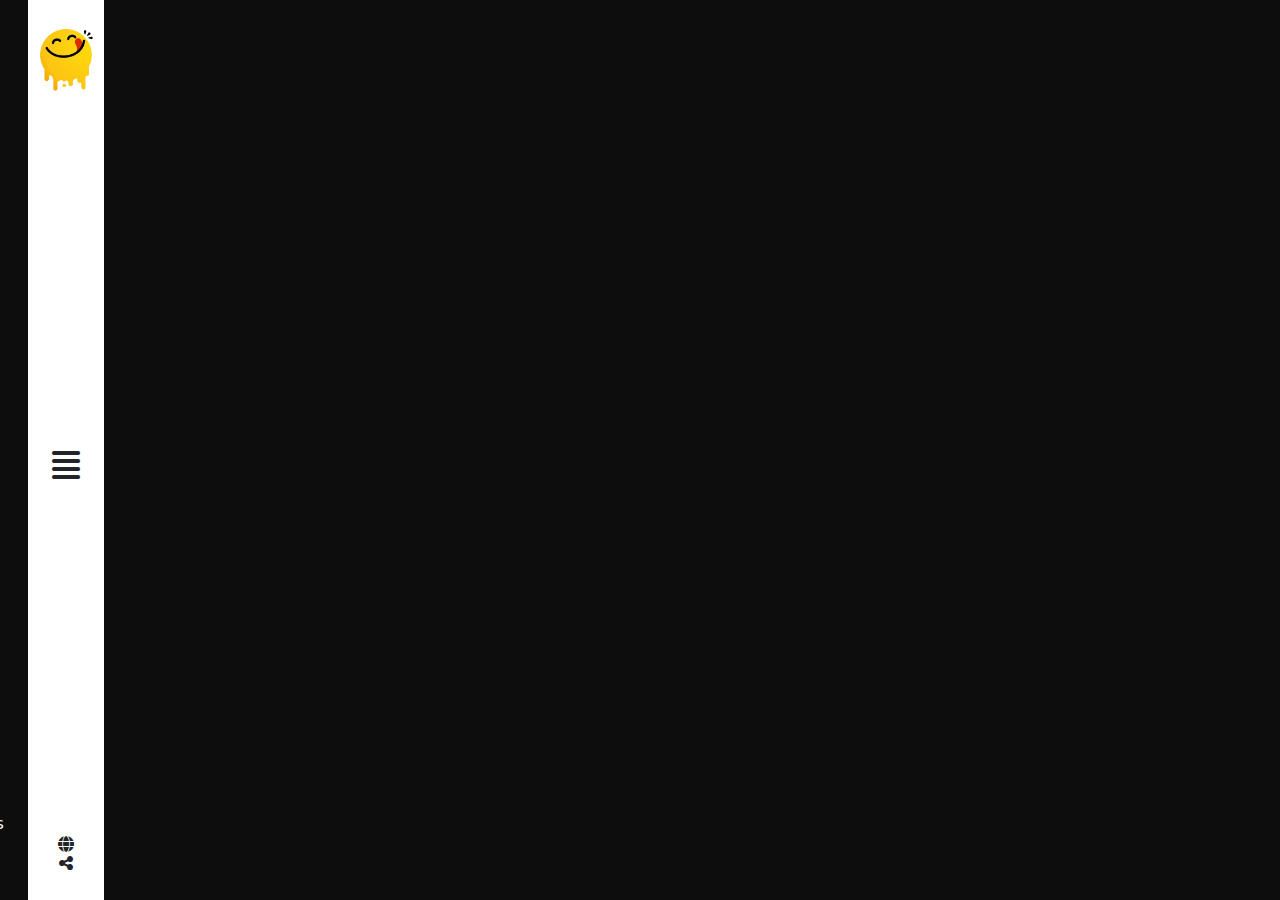
<file: index.html>
<!DOCTYPE html>
<html lang="en">

<head>
    <meta charset="UTF-8" />
    <meta name="viewport" content="width=device-width, initial-scale=1.0" />
    <link rel="preconnect" href="https://fonts.googleapis.com" />
    <link rel="preconnect" href="https://fonts.gstatic.com" crossorigin />
    <link
        href="https://fonts.googleapis.com/css2?family=Poppins:ital,wght@0,100;0,200;0,300;0,400;0,500;0,600;0,700;0,800;0,900;1,100;1,200;1,300;1,400;1,500;1,600;1,700;1,800;1,900&display=swap"
        rel="stylesheet" />
    <link rel="shortcut icon" href="./imags/logo.png" type="image/x-icon" />
    <link rel="stylesheet" href="css/all.min.css" />
    <link rel="stylesheet" href="css/bootstrap.min.css" />
    <link rel="stylesheet" href="css/main.css" />
    <title>Yummy</title>
</head>

<body>
    <div class="loading">
        <span class="loader"></span>
    </div>

    <nav>
        <div class="side-nav-menu min-vh-100 position-fixed d-flex top-0">
            <div class="nav-tab  d-flex flex-column justify-content-between min-vh-100 p-4">
                <div class="links">
                    <ul class="list-unstyled overflow-hidden">
                        <li class="py-2 position-relative cursor-pointer text-white">Search</li>
                        <li class="py-2 position-relative cursor-pointer text-white">Categories</li>
                        <li class="py-2 position-relative cursor-pointer text-white">Area</li>
                        <li class="py-2 position-relative cursor-pointer text-white">Ingredients</li>
                        <li class="py-2 position-relative cursor-pointer text-white">Contact Us</li>
                    </ul>
                </div>
                <div class="nav-footer">
                    <div class="icons text-white">
                        <i class="fa-brands fa-facebook"></i>
                        <i class="fa-brands fa-twitter"></i>
                        <i class="fa-solid fa-globe"></i>
                    </div>
                    <div class="footer text-white">
                        <p>Copyright Â© 2019 All Rights <br>Reserved.</p>
                    </div>
                </div>
            </div>
            <div class="nav-header d-flex flex-column justify-content-between py-4 text-center px-2 bg-white text-black">
                <img class="logo" src="./imags/logo.png" alt="" srcset="">
                <i class="fa-solid open-close-icon fa-2x fa-align-justify"></i>
                <div>
                    <i class="fa-solid fa-globe d-block"></i>
                    <i class="fa-solid fa-share-nodes"></i>
                </div>
            </div>
        </div>
    </nav>
    <div class="container mt-5">
        <div class="row g-3" id="rowCateg">
        </div>
    </div>
    <script src="./js/jquery-3.7.1.min.js"></script>
    <script src="./js/bootstrap.bundle.min.js"></script>
    <script src="./js/index.js"></script>
</body>

</html>
</file>
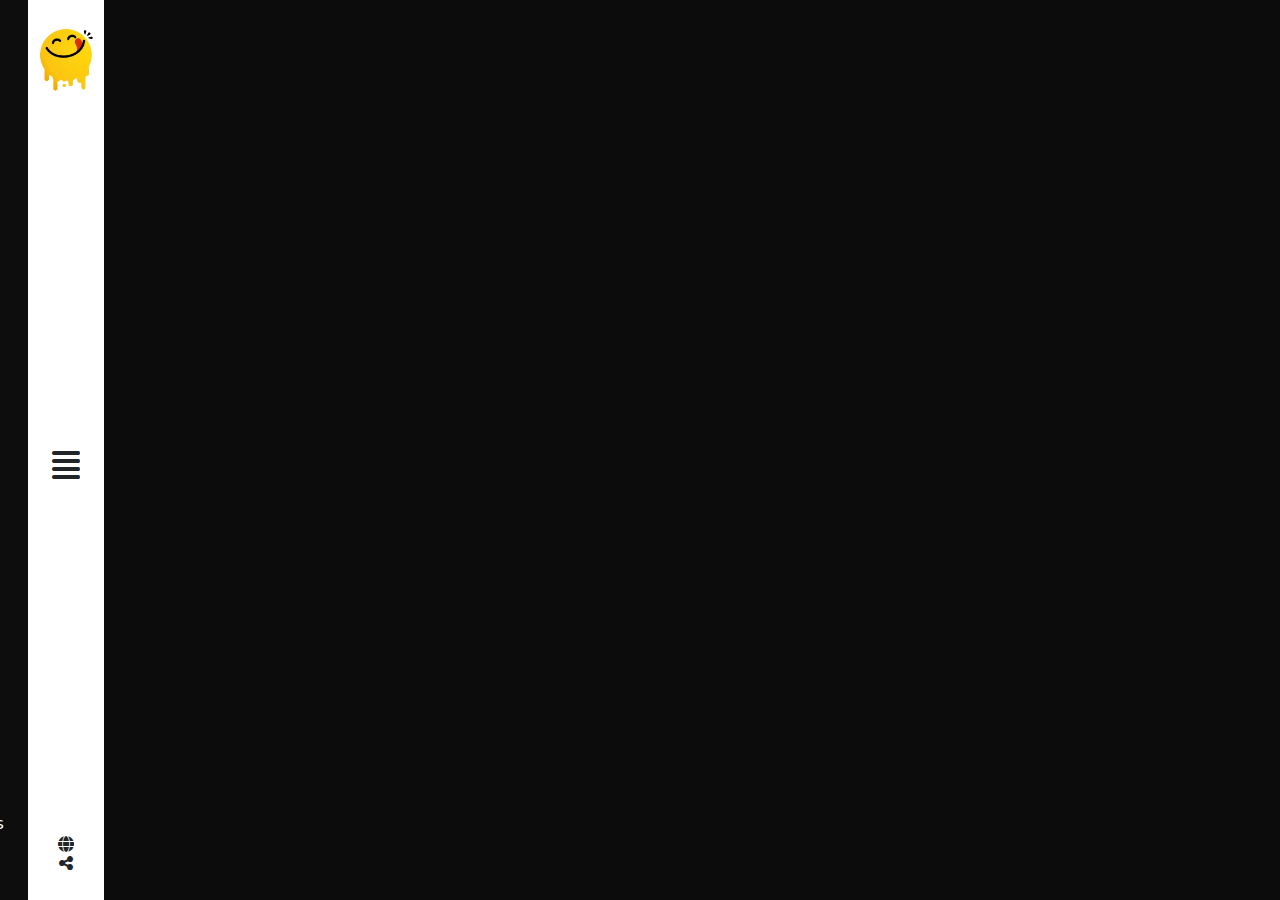
<file: Area.html>
<!DOCTYPE html>
<html lang="en">

<head>
    <meta charset="UTF-8" />
    <meta name="viewport" content="width=device-width, initial-scale=1.0" />
    <link rel="preconnect" href="https://fonts.googleapis.com" />
    <link rel="preconnect" href="https://fonts.gstatic.com" crossorigin />
    <link
        href="https://fonts.googleapis.com/css2?family=Poppins:ital,wght@0,100;0,200;0,300;0,400;0,500;0,600;0,700;0,800;0,900;1,100;1,200;1,300;1,400;1,500;1,600;1,700;1,800;1,900&display=swap"
        rel="stylesheet" />
    <link rel="shortcut icon" href="./imags/logo.png" type="image/x-icon" />
    <link rel="stylesheet" href="css/all.min.css" />
    <link rel="stylesheet" href="css/bootstrap.min.css" />
    <link rel="stylesheet" href="css/main.css" />
    <title>Yummy</title>
</head>

<body>
    <div class="loading">
        <span class="loader"></span>
    </div>

    <nav>
        <div class="side-nav-menu min-vh-100 position-fixed d-flex top-0">
            <div class="nav-tab  d-flex flex-column justify-content-between min-vh-100 p-4">
                <div class="links">
                    <ul class="list-unstyled overflow-hidden">
                        <li class="py-2 position-relative cursor-pointer text-white">Search</li>
                        <li class="py-2 position-relative cursor-pointer text-white">Categories</li>
                        <li class="py-2 position-relative cursor-pointer text-white">Area</li>
                        <li class="py-2 position-relative cursor-pointer text-white">Ingredients</li>
                        <li class="py-2 position-relative cursor-pointer text-white">Contact Us</li>
                    </ul>
                </div>
                <div class="nav-footer">
                    <div class="icons text-white">
                        <i class="fa-brands fa-facebook"></i>
                        <i class="fa-brands fa-twitter"></i>
                        <i class="fa-solid fa-globe"></i>
                    </div>
                    <div class="footer text-white">
                        <p>Copyright Â© 2019 All Rights <br>Reserved.</p>
                    </div>
                </div>
            </div>
            <div class="nav-header d-flex flex-column justify-content-between py-4 text-center px-2 bg-white text-black">
                <img class="logo" src="./imags/logo.png" alt="" srcset="">
                <i class="fa-solid open-close-icon fa-2x fa-align-justify"></i>
                <div>
                    <i class="fa-solid fa-globe d-block"></i>
                    <i class="fa-solid fa-share-nodes"></i>
                </div>
            </div>
        </div>
    </nav>

    <div class="container my-5">
        <div class="row g-4" id="rowArea">
        </div>
    </div>

    <script src="./js/jquery-3.7.1.min.js"></script>
    <script src="./js/bootstrap.bundle.min.js"></script>
    <script src="./js/index.js"></script>
</body>

</html>
</file>
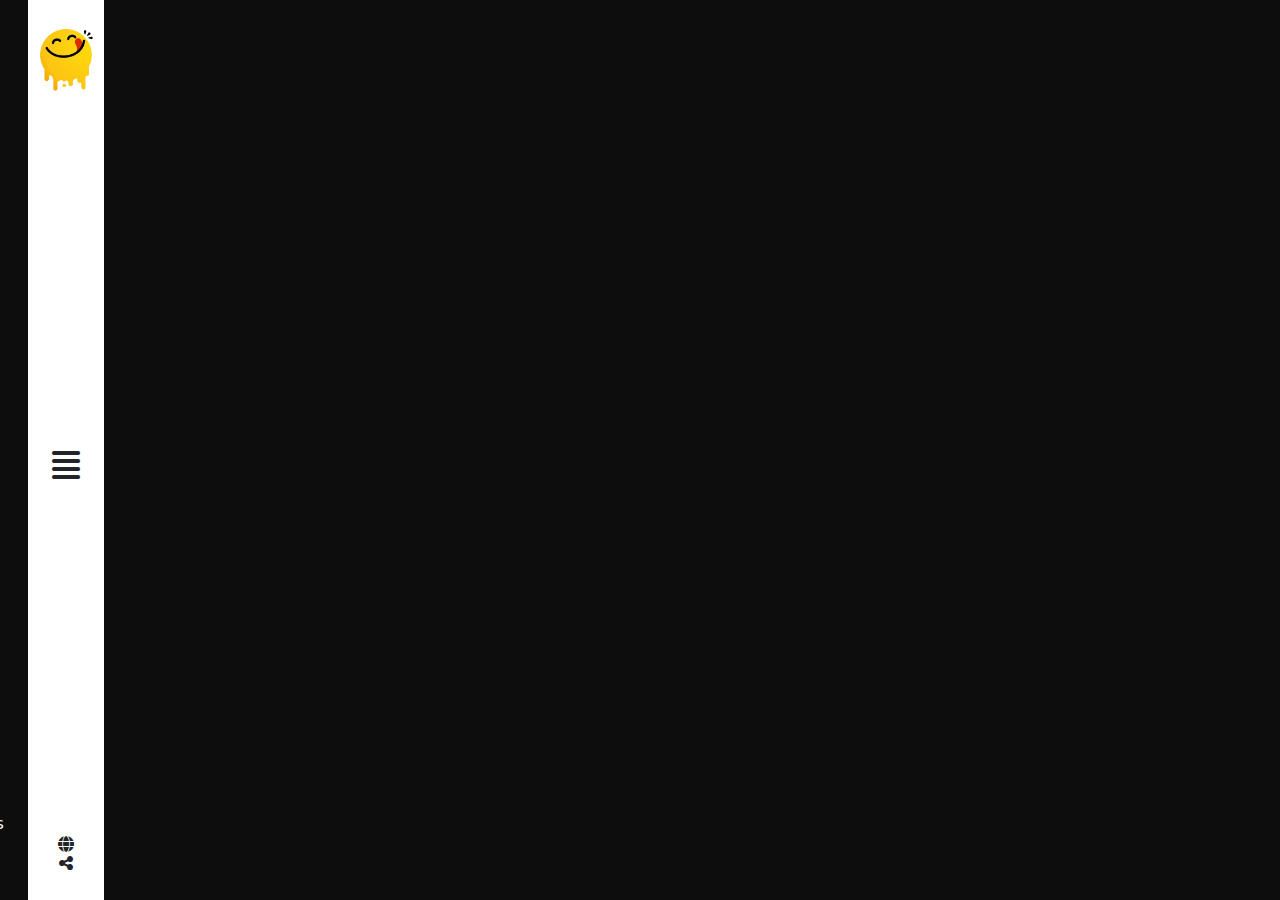
<file: Categories.html>
<!DOCTYPE html>
<html lang="en">

<head>
    <meta charset="UTF-8" />
    <meta name="viewport" content="width=device-width, initial-scale=1.0" />
    <link rel="preconnect" href="https://fonts.googleapis.com" />
    <link rel="preconnect" href="https://fonts.gstatic.com" crossorigin />
    <link
        href="https://fonts.googleapis.com/css2?family=Poppins:ital,wght@0,100;0,200;0,300;0,400;0,500;0,600;0,700;0,800;0,900;1,100;1,200;1,300;1,400;1,500;1,600;1,700;1,800;1,900&display=swap"
        rel="stylesheet" />
    <link rel="shortcut icon" href="./imags/logo.png" type="image/x-icon" />
    <link rel="stylesheet" href="css/all.min.css" />
    <link rel="stylesheet" href="css/bootstrap.min.css" />
    <link rel="stylesheet" href="css/main.css" />
    <title>Yummy</title>
</head>

<body>
    <div class="loading">
        <span class="loader"></span>
    </div>

    <nav>
        <div class="side-nav-menu min-vh-100 position-fixed d-flex top-0">
            <div class="nav-tab  d-flex flex-column justify-content-between min-vh-100 p-4">
                <div class="links">
                    <ul class="list-unstyled overflow-hidden">
                        <li class="py-2 position-relative cursor-pointer text-white">Search</li>
                        <li class="py-2 position-relative cursor-pointer text-white">Categories</li>
                        <li class="py-2 position-relative cursor-pointer text-white">Area</li>
                        <li class="py-2 position-relative cursor-pointer text-white">Ingredients</li>
                        <li class="py-2 position-relative cursor-pointer text-white">Contact Us</li>
                    </ul>
                </div>
                <div class="nav-footer">
                    <div class="icons text-white">
                        <i class="fa-brands fa-facebook"></i>
                        <i class="fa-brands fa-twitter"></i>
                        <i class="fa-solid fa-globe"></i>
                    </div>
                    <div class="footer text-white">
                        <p>Copyright Â© 2019 All Rights <br>Reserved.</p>
                    </div>
                </div>
            </div>
            <div class="nav-header d-flex flex-column justify-content-between py-4 text-center px-2 bg-white text-black">
                <img class="logo" src="./imags/logo.png" alt="" srcset="">
                <i class="fa-solid open-close-icon fa-2x fa-align-justify"></i>
                <div>
                    <i class="fa-solid fa-globe d-block"></i>
                    <i class="fa-solid fa-share-nodes"></i>
                </div>
            </div>
        </div>
    </nav>

    <div class="container my-5">
        <div class="row g-3" id="rowCategory">
        </div>
    </div>

    <script src="./js/jquery-3.7.1.min.js"></script>
    <script src="./js/bootstrap.bundle.min.js"></script>
    <script src="./js/index.js"></script>
</body>

</html>
</file>
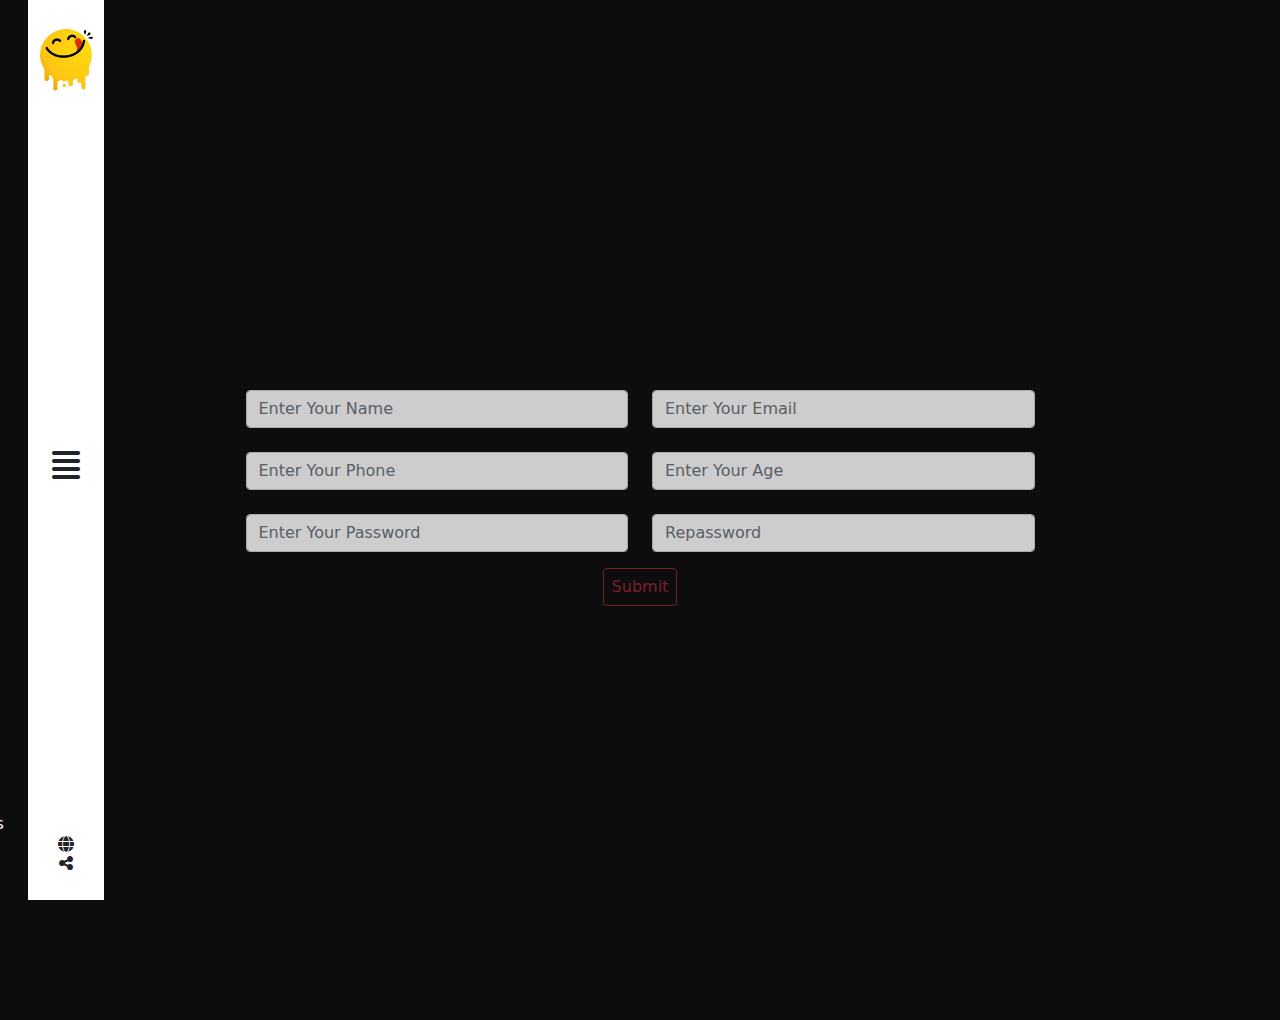
<file: Contact Us.html>
<!DOCTYPE html>
<html lang="en">

<head>
    <meta charset="UTF-8" />
    <meta name="viewport" content="width=device-width, initial-scale=1.0" />
    <link rel="preconnect" href="https://fonts.googleapis.com" />
    <link rel="preconnect" href="https://fonts.gstatic.com" crossorigin />
    <link
        href="https://fonts.googleapis.com/css2?family=Poppins:ital,wght@0,100;0,200;0,300;0,400;0,500;0,600;0,700;0,800;0,900;1,100;1,200;1,300;1,400;1,500;1,600;1,700;1,800;1,900&display=swap"
        rel="stylesheet" />
    <link rel="shortcut icon" href="./imags/logo.png" type="image/x-icon" />
    <link rel="stylesheet" href="css/all.min.css" />
    <link rel="stylesheet" href="css/bootstrap.min.css" />
    <link rel="stylesheet" href="css/main.css" />
    <title>Yummy</title>
</head>

<body>
    <div class="loading">
        <span class="loader"></span>
    </div>

    <nav>
        <div class="side-nav-menu min-vh-100 position-fixed d-flex top-0">
            <div class="nav-tab  d-flex flex-column justify-content-between min-vh-100 p-4">
                <div class="links">
                    <ul class="list-unstyled overflow-hidden">
                        <li class="py-2 position-relative cursor-pointer text-white">Search</li>
                        <li class="py-2 position-relative cursor-pointer text-white">Categories</li>
                        <li class="py-2 position-relative cursor-pointer text-white">Area</li>
                        <li class="py-2 position-relative cursor-pointer text-white">Ingredients</li>
                        <li class="py-2 position-relative cursor-pointer text-white">Contact Us</li>
                    </ul>
                </div>
                <div class="nav-footer">
                    <div class="icons text-white">
                        <i class="fa-brands fa-facebook"></i>
                        <i class="fa-brands fa-twitter"></i>
                        <i class="fa-solid fa-globe"></i>
                    </div>
                    <div class="footer text-white">
                        <p>Copyright Â© 2019 All Rights <br>Reserved.</p>
                    </div>
                </div>
            </div>
            <div class="nav-header d-flex flex-column justify-content-between py-4 text-center px-2 bg-white text-black">
                <img class="logo" src="./imags/logo.png" alt="" srcset="">
                <i class="fa-solid open-close-icon fa-2x fa-align-justify"></i>
                <div>
                    <i class="fa-solid fa-globe d-block"></i>
                    <i class="fa-solid fa-share-nodes"></i>
                </div>
            </div>
        </div>
    </nav>

    <div class="container">
        <div class="row py-5 g-4 " id="rowData"><div class="contact min-vh-100 d-flex justify-content-center align-items-center">
<div class="container w-75 text-center">
    <div class="row g-4">
        <div class="col-md-6">
            <input id="nameInput" type="text" class="form-control" placeholder="Enter Your Name">
            <div id="nameAlert" class="alert alert-danger w-100 mt-2 d-none">
                Special characters and numbers not allowed
            </div>
        </div>
        <div class="col-md-6">
            <input id="emailInput" type="email" class="form-control " placeholder="Enter Your Email">
            <div id="emailAlert" class="alert alert-danger w-100 mt-2 d-none">
                Email not valid *exemple@yyy.zzz
            </div>
        </div>
        <div class="col-md-6">
            <input id="phoneInput" type="text" class="form-control " placeholder="Enter Your Phone">
            <div id="phoneAlert" class="alert alert-danger w-100 mt-2 d-none">
                Enter valid Phone Number
            </div>
        </div>
        <div class="col-md-6">
            <input id="ageInput" type="number" class="form-control " placeholder="Enter Your Age">
            <div id="ageAlert" class="alert alert-danger w-100 mt-2 d-none">
                Enter valid age
            </div>
        </div>
        <div class="col-md-6">
            <input id="passwordInput" type="password" class="form-control " placeholder="Enter Your Password">
            <div id="passwordAlert" class="alert alert-danger w-100 mt-2 d-none">
                Enter valid password *Minimum eight characters, at least one letter and one number:*
            </div>
        </div>
        <div class="col-md-6">
            <input id="repasswordInput" type="password" class="form-control " placeholder="Repassword">
            <div id="repasswordAlert" class="alert alert-danger w-100 mt-2 d-none">
                Enter valid repassword 
            </div>
        </div>
    </div>
    <button id="submitBtn" disabled class="btn btn-outline-danger px-2 mt-3">Submit</button>
</div>
</div> </div>
    </div>

    <script src="./js/jquery-3.7.1.min.js"></script>
    <script src="./js/bootstrap.bundle.min.js"></script>
    <script src="./js/index.js"></script>
</body>

</html>
</file>
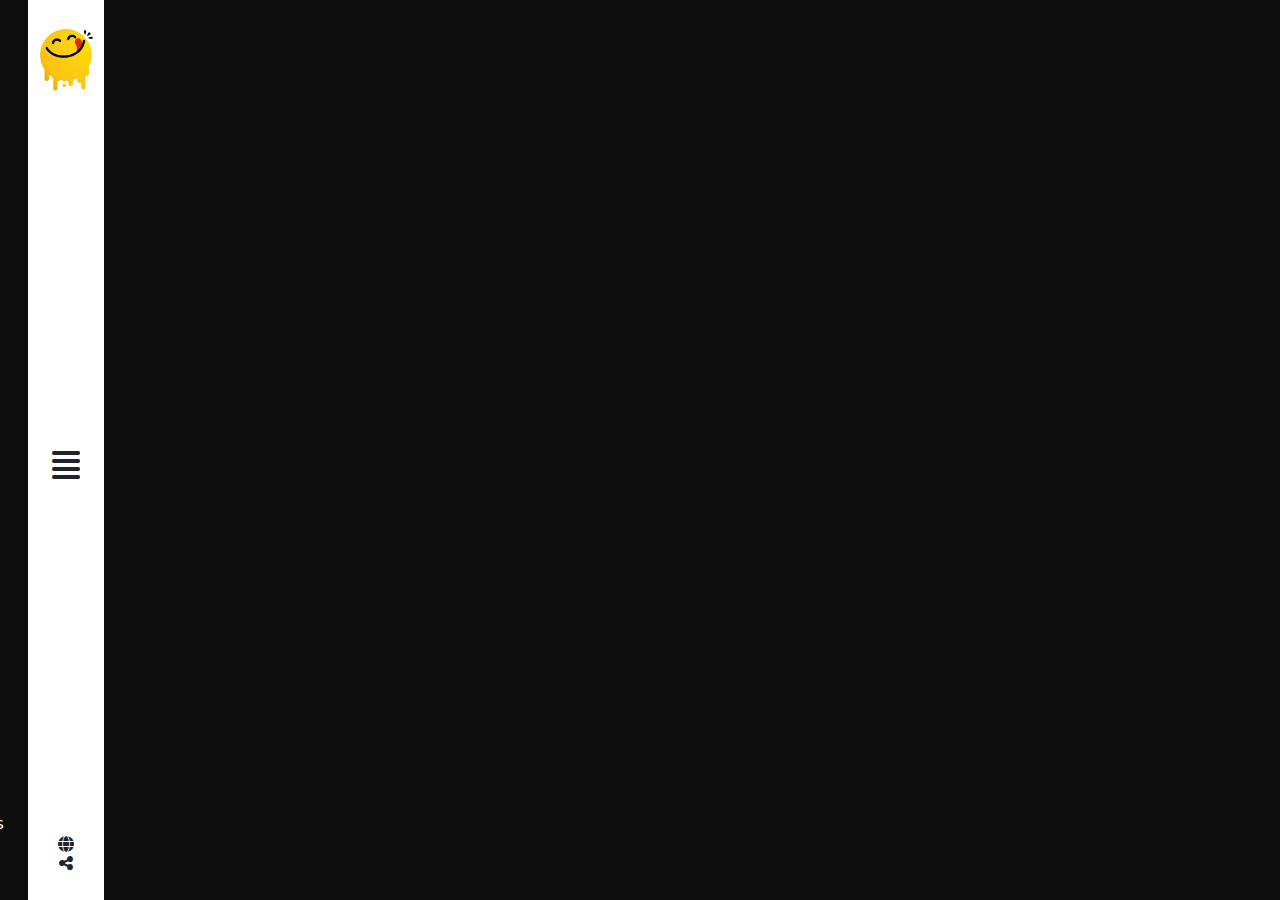
<file: Ingredients.html>
<!DOCTYPE html>
<html lang="en">

<head>
    <meta charset="UTF-8" />
    <meta name="viewport" content="width=device-width, initial-scale=1.0" />
    <link rel="preconnect" href="https://fonts.googleapis.com" />
    <link rel="preconnect" href="https://fonts.gstatic.com" crossorigin />
    <link
        href="https://fonts.googleapis.com/css2?family=Poppins:ital,wght@0,100;0,200;0,300;0,400;0,500;0,600;0,700;0,800;0,900;1,100;1,200;1,300;1,400;1,500;1,600;1,700;1,800;1,900&display=swap"
        rel="stylesheet" />
    <link rel="shortcut icon" href="./imags/logo.png" type="image/x-icon" />
    <link rel="stylesheet" href="css/all.min.css" />
    <link rel="stylesheet" href="css/bootstrap.min.css" />
    <link rel="stylesheet" href="css/main.css" />
    <title>Yummy</title>
</head>

<body>
    <div class="loading">
        <span class="loader"></span>
    </div>

    <nav>
        <div class="side-nav-menu min-vh-100 position-fixed d-flex top-0">
            <div class="nav-tab  d-flex flex-column justify-content-between min-vh-100 p-4">
                <div class="links">
                    <ul class="list-unstyled overflow-hidden">
                        <li class="py-2 position-relative cursor-pointer text-white">Search</li>
                        <li class="py-2 position-relative cursor-pointer text-white">Categories</li>
                        <li class="py-2 position-relative cursor-pointer text-white">Area</li>
                        <li class="py-2 position-relative cursor-pointer text-white">Ingredients</li>
                        <li class="py-2 position-relative cursor-pointer text-white">Contact Us</li>
                    </ul>
                </div>
                <div class="nav-footer">
                    <div class="icons text-white">
                        <i class="fa-brands fa-facebook"></i>
                        <i class="fa-brands fa-twitter"></i>
                        <i class="fa-solid fa-globe"></i>
                    </div>
                    <div class="footer text-white">
                        <p>Copyright Â© 2019 All Rights <br>Reserved.</p>
                    </div>
                </div>
            </div>
            <div class="nav-header d-flex flex-column justify-content-between py-4 text-center px-2 bg-white text-black">
                <img class="logo" src="./imags/logo.png" alt="" srcset="">
                <i class="fa-solid open-close-icon fa-2x fa-align-justify"></i>
                <div>
                    <i class="fa-solid fa-globe d-block"></i>
                    <i class="fa-solid fa-share-nodes"></i>
                </div>
            </div>
        </div>
    </nav>

    <div class="container my-5">
        <div class="row g-4" id="rowIngredients">
        </div>
    </div>

    <script src="./js/jquery-3.7.1.min.js"></script>
    <script src="./js/bootstrap.bundle.min.js"></script>
    <script src="./js/index.js"></script>
</body>

</html>
</file>
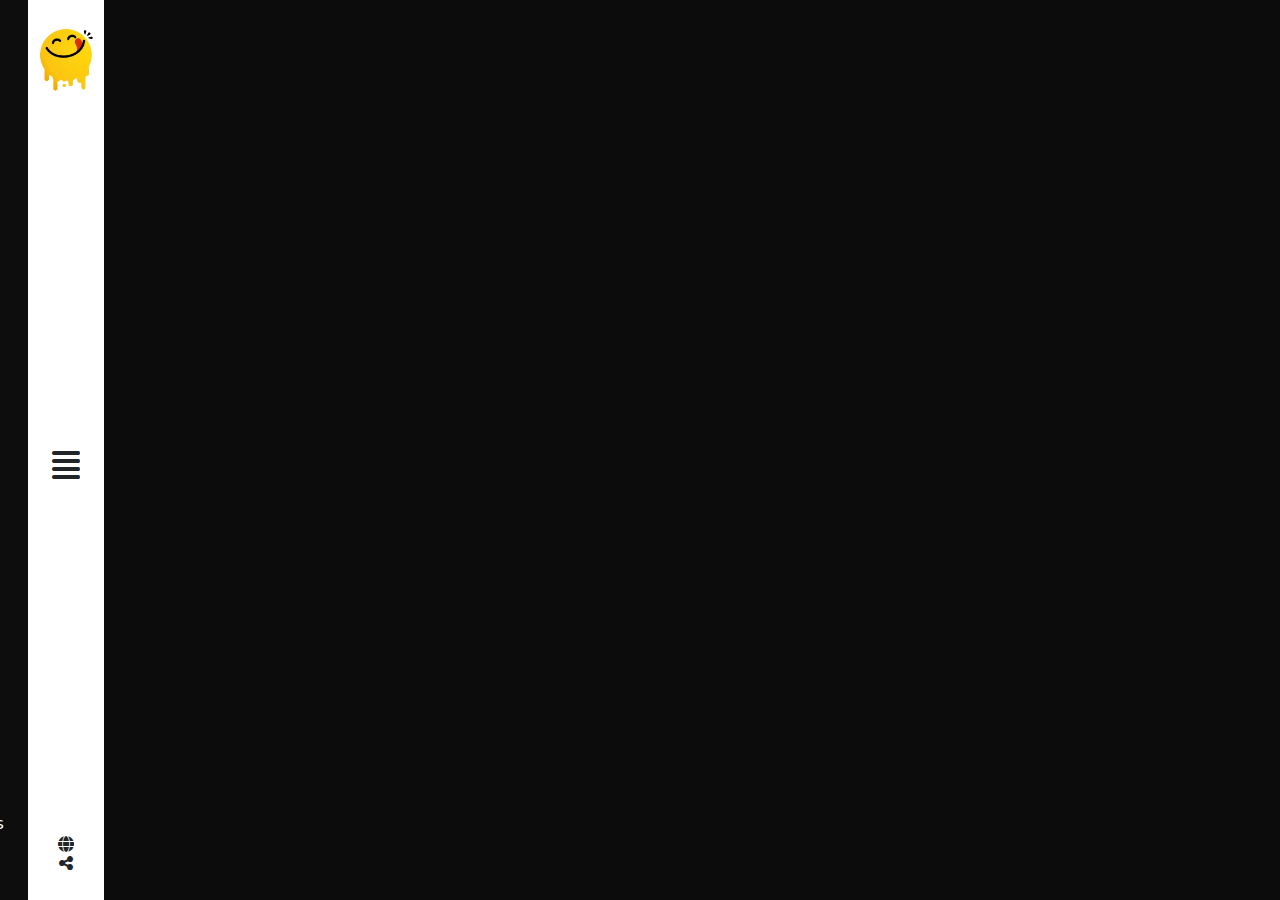
<file: listOfArea.html>
<!DOCTYPE html>
<html lang="en">

<head>
    <meta charset="UTF-8" />
    <meta name="viewport" content="width=device-width, initial-scale=1.0" />
    <link rel="preconnect" href="https://fonts.googleapis.com" />
    <link rel="preconnect" href="https://fonts.gstatic.com" crossorigin />
    <link
        href="https://fonts.googleapis.com/css2?family=Poppins:ital,wght@0,100;0,200;0,300;0,400;0,500;0,600;0,700;0,800;0,900;1,100;1,200;1,300;1,400;1,500;1,600;1,700;1,800;1,900&display=swap"
        rel="stylesheet" />
    <link rel="shortcut icon" href="./imags/logo.png" type="image/x-icon" />
    <link rel="stylesheet" href="css/all.min.css" />
    <link rel="stylesheet" href="css/bootstrap.min.css" />
    <link rel="stylesheet" href="css/main.css" />
    <title>Yummy</title>
</head>

<body>
    <div class="loading">
        <span class="loader"></span>
    </div>

    <nav>
        <div class="side-nav-menu min-vh-100 position-fixed d-flex top-0">
            <div class="nav-tab  d-flex flex-column justify-content-between min-vh-100 p-4">
                <div class="links">
                    <ul class="list-unstyled overflow-hidden">
                        <li class="py-2 position-relative cursor-pointer text-white">Search</li>
                        <li class="py-2 position-relative cursor-pointer text-white">Categories</li>
                        <li class="py-2 position-relative cursor-pointer text-white">Area</li>
                        <li class="py-2 position-relative cursor-pointer text-white">Ingredients</li>
                        <li class="py-2 position-relative cursor-pointer text-white">Contact Us</li>
                    </ul>
                </div>
                <div class="nav-footer">
                    <div class="icons text-white">
                        <i class="fa-brands fa-facebook"></i>
                        <i class="fa-brands fa-twitter"></i>
                        <i class="fa-solid fa-globe"></i>
                    </div>
                    <div class="footer text-white">
                        <p>Copyright Â© 2019 All Rights <br>Reserved.</p>
                    </div>
                </div>
            </div>
            <div class="nav-header d-flex flex-column justify-content-between py-4 text-center px-2 bg-white text-black">
                <img class="logo" src="./imags/logo.png" alt="" srcset="">
                <i class="fa-solid open-close-icon fa-2x fa-align-justify"></i>
                <div>
                    <i class="fa-solid fa-globe d-block"></i>
                    <i class="fa-solid fa-share-nodes"></i>
                </div>
            </div>
        </div>
    </nav>

    <div class="container mt-5">
        <div class="row g-4" id="rowAreaList">
        </div>
    </div>

    <script src="./js/jquery-3.7.1.min.js"></script>
    <script src="./js/bootstrap.bundle.min.js"></script>
    <script src="./js/index.js"></script>
</body>

</html>
</file>
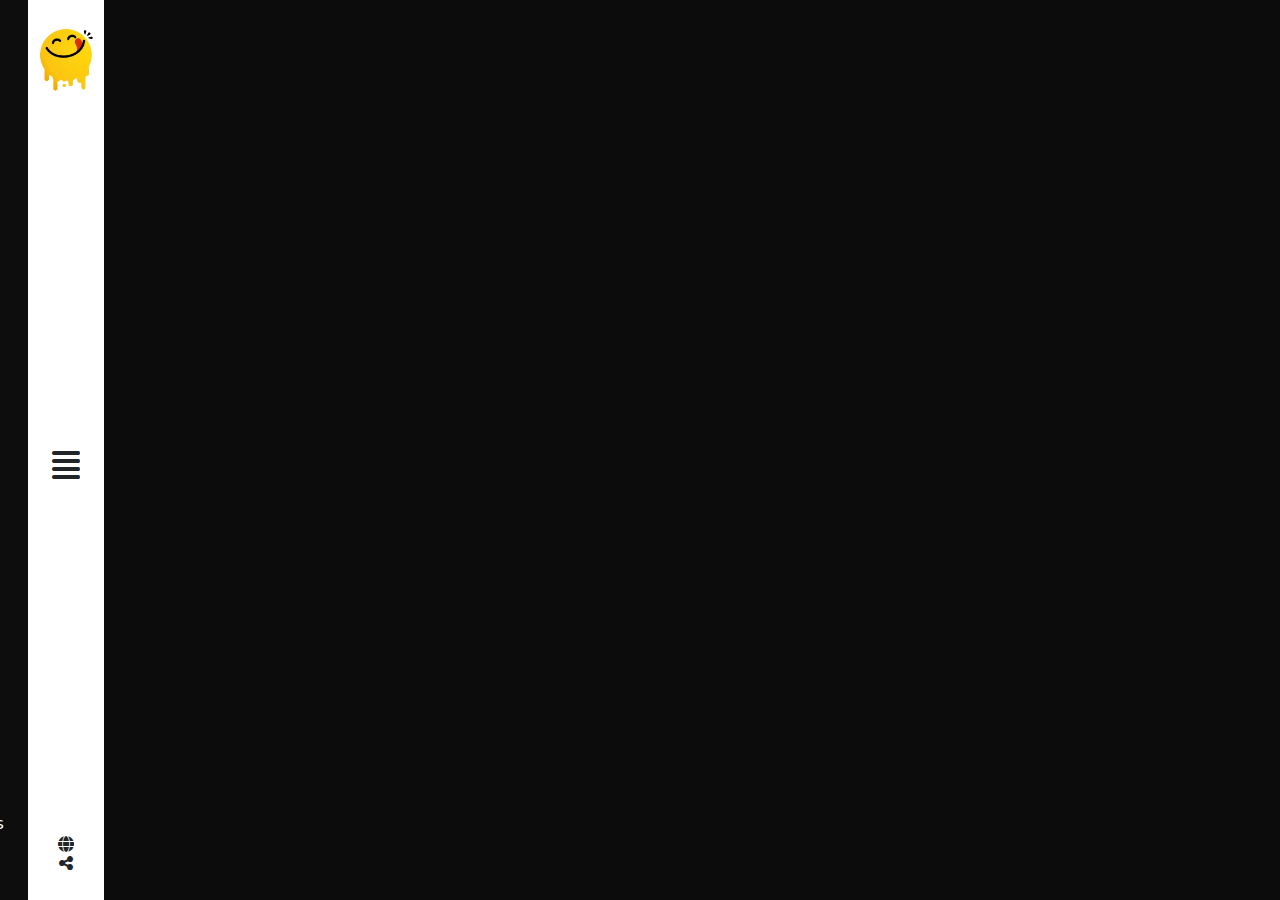
<file: listOfCategory.html>
<!DOCTYPE html>
<html lang="en">

<head>
    <meta charset="UTF-8" />
    <meta name="viewport" content="width=device-width, initial-scale=1.0" />
    <link rel="preconnect" href="https://fonts.googleapis.com" />
    <link rel="preconnect" href="https://fonts.gstatic.com" crossorigin />
    <link
        href="https://fonts.googleapis.com/css2?family=Poppins:ital,wght@0,100;0,200;0,300;0,400;0,500;0,600;0,700;0,800;0,900;1,100;1,200;1,300;1,400;1,500;1,600;1,700;1,800;1,900&display=swap"
        rel="stylesheet" />
    <link rel="shortcut icon" href="./imags/logo.png" type="image/x-icon" />
    <link rel="stylesheet" href="css/all.min.css" />
    <link rel="stylesheet" href="css/bootstrap.min.css" />
    <link rel="stylesheet" href="css/main.css" />
    <title>Yummy</title>
</head>

<body>
    <div class="loading">
        <span class="loader"></span>
    </div>

    <nav>
        <div class="side-nav-menu min-vh-100 position-fixed d-flex top-0">
            <div class="nav-tab  d-flex flex-column justify-content-between min-vh-100 p-4">
                <div class="links">
                    <ul class="list-unstyled overflow-hidden">
                        <li class="py-2 position-relative cursor-pointer text-white">Search</li>
                        <li class="py-2 position-relative cursor-pointer text-white">Categories</li>
                        <li class="py-2 position-relative cursor-pointer text-white">Area</li>
                        <li class="py-2 position-relative cursor-pointer text-white">Ingredients</li>
                        <li class="py-2 position-relative cursor-pointer text-white">Contact Us</li>
                    </ul>
                </div>
                <div class="nav-footer">
                    <div class="icons text-white">
                        <i class="fa-brands fa-facebook"></i>
                        <i class="fa-brands fa-twitter"></i>
                        <i class="fa-solid fa-globe"></i>
                    </div>
                    <div class="footer text-white">
                        <p>Copyright Â© 2019 All Rights <br>Reserved.</p>
                    </div>
                </div>
            </div>
            <div class="nav-header d-flex flex-column justify-content-between py-4 text-center px-2 bg-white text-black">
                <img class="logo" src="./imags/logo.png" alt="" srcset="">
                <i class="fa-solid open-close-icon fa-2x fa-align-justify"></i>
                <div>
                    <i class="fa-solid fa-globe d-block"></i>
                    <i class="fa-solid fa-share-nodes"></i>
                </div>
            </div>
        </div>
    </nav>

    <div class="container mt-5">
        <div class="row g-3" id="rowListCateg">
        </div>
    </div>

    <script src="./js/jquery-3.7.1.min.js"></script>
    <script src="./js/bootstrap.bundle.min.js"></script>
    <script src="./js/index.js"></script>
</body>

</html>
</file>
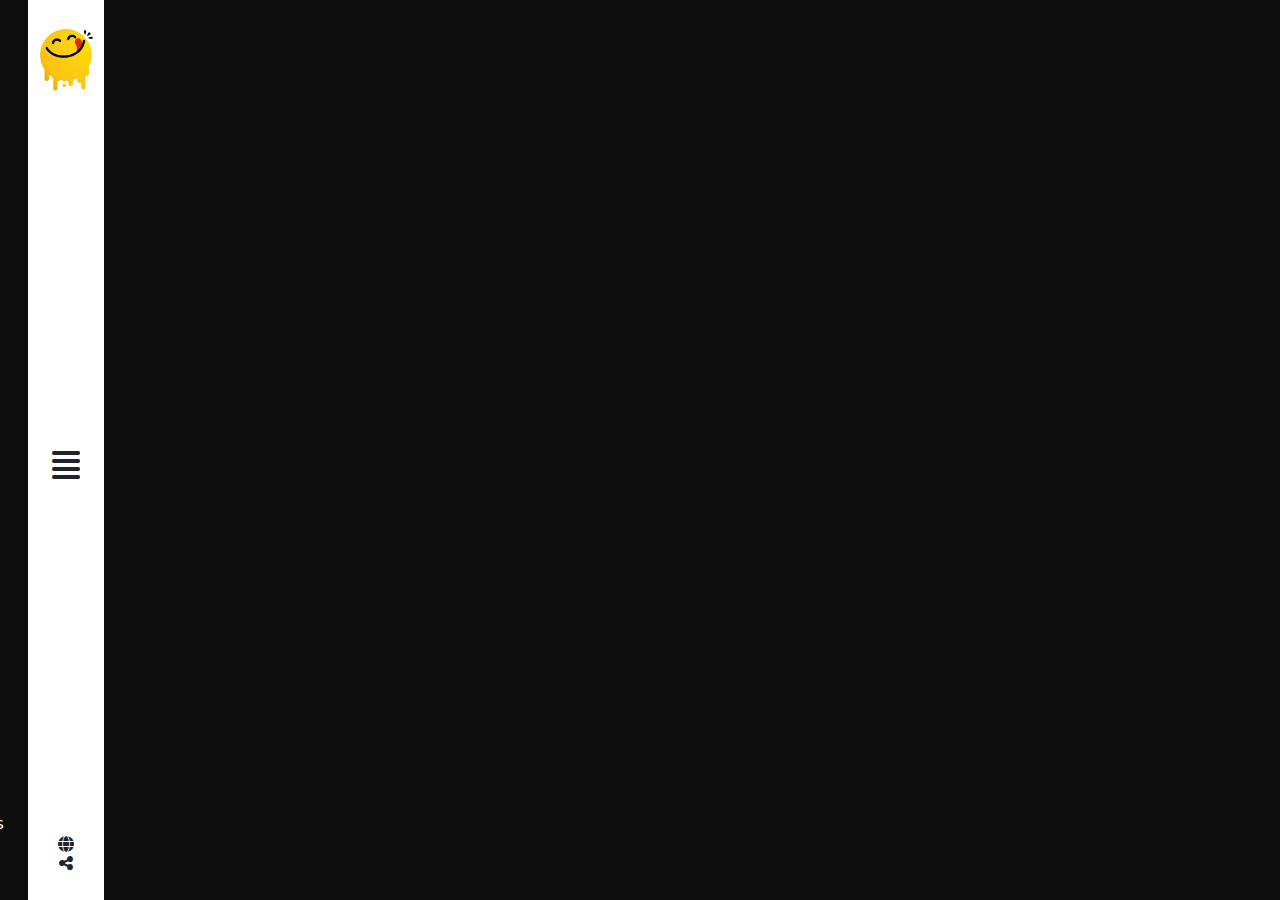
<file: listOfIngredients.html>
<!DOCTYPE html>
<html lang="en">

<head>
    <meta charset="UTF-8" />
    <meta name="viewport" content="width=device-width, initial-scale=1.0" />
    <link rel="preconnect" href="https://fonts.googleapis.com" />
    <link rel="preconnect" href="https://fonts.gstatic.com" crossorigin />
    <link
        href="https://fonts.googleapis.com/css2?family=Poppins:ital,wght@0,100;0,200;0,300;0,400;0,500;0,600;0,700;0,800;0,900;1,100;1,200;1,300;1,400;1,500;1,600;1,700;1,800;1,900&display=swap"
        rel="stylesheet" />
    <link rel="shortcut icon" href="./imags/logo.png" type="image/x-icon" />
    <link rel="stylesheet" href="css/all.min.css" />
    <link rel="stylesheet" href="css/bootstrap.min.css" />
    <link rel="stylesheet" href="css/main.css" />
    <title>Yummy</title>
</head>

<body>
    <div class="loading">
        <span class="loader"></span>
    </div>

    <nav>
        <div class="side-nav-menu min-vh-100 position-fixed d-flex top-0">
            <div class="nav-tab  d-flex flex-column justify-content-between min-vh-100 p-4">
                <div class="links">
                    <ul class="list-unstyled overflow-hidden">
                        <li class="py-2 position-relative cursor-pointer text-white">Search</li>
                        <li class="py-2 position-relative cursor-pointer text-white">Categories</li>
                        <li class="py-2 position-relative cursor-pointer text-white">Area</li>
                        <li class="py-2 position-relative cursor-pointer text-white">Ingredients</li>
                        <li class="py-2 position-relative cursor-pointer text-white">Contact Us</li>
                    </ul>
                </div>
                <div class="nav-footer">
                    <div class="icons text-white">
                        <i class="fa-brands fa-facebook"></i>
                        <i class="fa-brands fa-twitter"></i>
                        <i class="fa-solid fa-globe"></i>
                    </div>
                    <div class="footer text-white">
                        <p>Copyright Â© 2019 All Rights <br>Reserved.</p>
                    </div>
                </div>
            </div>
            <div class="nav-header d-flex flex-column justify-content-between py-4 text-center px-2 bg-white text-black">
                <img class="logo" src="./imags/logo.png" alt="" srcset="">
                <i class="fa-solid open-close-icon fa-2x fa-align-justify"></i>
                <div>
                    <i class="fa-solid fa-globe d-block"></i>
                    <i class="fa-solid fa-share-nodes"></i>
                </div>
            </div>
        </div>
    </nav>

    <div class="container mt-5">
        <div class="row g-4" id="rowIngredientsList">
        </div>
    </div>

    <script src="./js/jquery-3.7.1.min.js"></script>
    <script src="./js/bootstrap.bundle.min.js"></script>
    <script src="./js/index.js"></script>
</body>

</html>
</file>
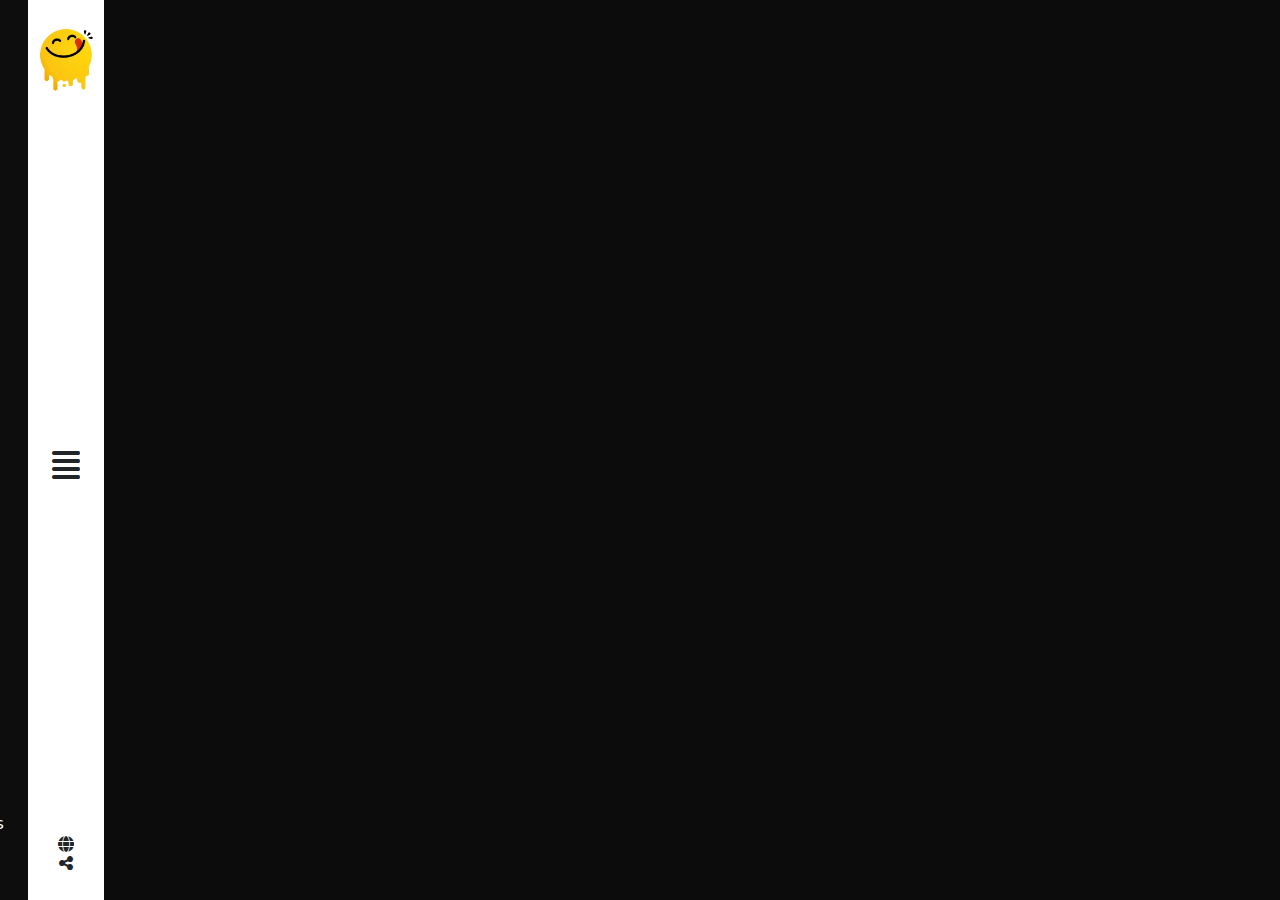
<file: mealDetails.html>
<!DOCTYPE html>
<html lang="en">

<head>
    <meta charset="UTF-8" />
    <meta name="viewport" content="width=device-width, initial-scale=1.0" />
    <link rel="preconnect" href="https://fonts.googleapis.com" />
    <link rel="preconnect" href="https://fonts.gstatic.com" crossorigin />
    <link
        href="https://fonts.googleapis.com/css2?family=Poppins:ital,wght@0,100;0,200;0,300;0,400;0,500;0,600;0,700;0,800;0,900;1,100;1,200;1,300;1,400;1,500;1,600;1,700;1,800;1,900&display=swap"
        rel="stylesheet" />
    <link rel="shortcut icon" href="./imags/logo.png" type="image/x-icon" />
    <link rel="stylesheet" href="css/all.min.css" />
    <link rel="stylesheet" href="css/bootstrap.min.css" />
    <link rel="stylesheet" href="css/main.css" />
    <title>Yummy</title>
</head>

<body>
    <div class="loading">
        <span class="loader"></span>
    </div>

    <nav>
        <div class="side-nav-menu min-vh-100 position-fixed d-flex top-0">
            <div class="nav-tab  d-flex flex-column justify-content-between min-vh-100 p-4">
                <div class="links">
                    <ul class="list-unstyled overflow-hidden">
                        <li class="py-2 position-relative cursor-pointer text-white">Search</li>
                        <li class="py-2 position-relative cursor-pointer text-white">Categories</li>
                        <li class="py-2 position-relative cursor-pointer text-white">Area</li>
                        <li class="py-2 position-relative cursor-pointer text-white">Ingredients</li>
                        <li class="py-2 position-relative cursor-pointer text-white">Contact Us</li>
                    </ul>
                </div>
                <div class="nav-footer">
                    <div class="icons text-white">
                        <i class="fa-brands fa-facebook"></i>
                        <i class="fa-brands fa-twitter"></i>
                        <i class="fa-solid fa-globe"></i>
                    </div>
                    <div class="footer text-white">
                        <p>Copyright Â© 2019 All Rights <br>Reserved.</p>
                    </div>
                </div>
            </div>
            <div class="nav-header d-flex flex-column justify-content-between py-4 text-center px-2 bg-white text-black">
                <img class="logo" src="./imags/logo.png" alt="" srcset="">
                <i class="fa-solid open-close-icon fa-2x fa-align-justify"></i>
                <div>
                    <i class="fa-solid fa-globe d-block"></i>
                    <i class="fa-solid fa-share-nodes"></i>
                </div>
            </div>
        </div>
    </nav>

    <div class="container">
        <div class="row" id="rowDetails"></div>
    </div>

    <script src="./js/jquery-3.7.1.min.js"></script>
    <script src="./js/bootstrap.bundle.min.js"></script>
    <script src="./js/index.js"></script>
</body>

</html>
</file>
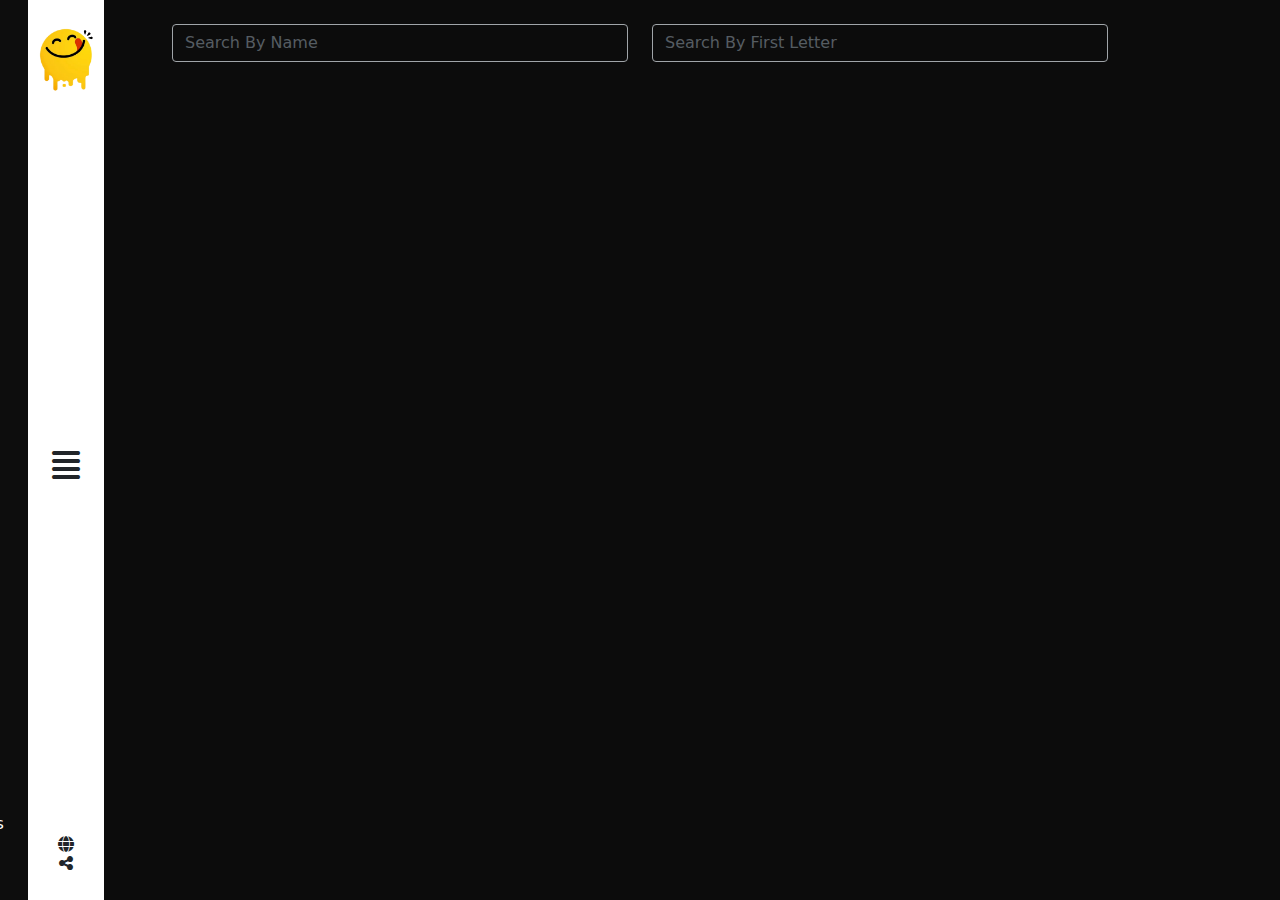
<file: search.html>
<!DOCTYPE html>
<html lang="en">

<head>
    <meta charset="UTF-8" />
    <meta name="viewport" content="width=device-width, initial-scale=1.0" />
    <link rel="preconnect" href="https://fonts.googleapis.com" />
    <link rel="preconnect" href="https://fonts.gstatic.com" crossorigin />
    <link
        href="https://fonts.googleapis.com/css2?family=Poppins:ital,wght@0,100;0,200;0,300;0,400;0,500;0,600;0,700;0,800;0,900;1,100;1,200;1,300;1,400;1,500;1,600;1,700;1,800;1,900&display=swap"
        rel="stylesheet" />
    <link rel="shortcut icon" href="./imags/logo.png" type="image/x-icon" />
    <link rel="stylesheet" href="css/all.min.css" />
    <link rel="stylesheet" href="css/bootstrap.min.css" />
    <link rel="stylesheet" href="css/main.css" />
    <title>Yummy</title>
</head>

<body>
    <div class="loading">
        <span class="loader"></span>
    </div>

    <nav>
        <div class="side-nav-menu min-vh-100 position-fixed d-flex top-0">
            <div class="nav-tab  d-flex flex-column justify-content-between min-vh-100 p-4">
                <div class="links">
                    <ul class="list-unstyled overflow-hidden">
                        <li class="py-2 position-relative cursor-pointer text-white">Search</li>
                        <li class="py-2 position-relative cursor-pointer text-white">Categories</li>
                        <li class="py-2 position-relative cursor-pointer text-white">Area</li>
                        <li class="py-2 position-relative cursor-pointer text-white">Ingredients</li>
                        <li class="py-2 position-relative cursor-pointer text-white">Contact Us</li>
                    </ul>
                </div>
                <div class="nav-footer">
                    <div class="icons text-white">
                        <i class="fa-brands fa-facebook"></i>
                        <i class="fa-brands fa-twitter"></i>
                        <i class="fa-solid fa-globe"></i>
                    </div>
                    <div class="footer text-white">
                        <p>Copyright Â© 2019 All Rights <br>Reserved.</p>
                    </div>
                </div>
            </div>
            <div class="nav-header d-flex flex-column justify-content-between py-4 text-center px-2 bg-white text-black">
                <img class="logo" src="./imags/logo.png" alt="" srcset="">
                <i class="fa-solid open-close-icon fa-2x fa-align-justify"></i>
                <div>
                    <i class="fa-solid fa-globe d-block"></i>
                    <i class="fa-solid fa-share-nodes"></i>
                </div>
            </div>
        </div>
    </nav>

    <div class="container w-75" id="searchContainer">
        <div class="row py-4 ">
            <div class="col-md-6 ">
                <input class="form-control bg-transparent text-white" id="search_input" type="text" placeholder="Search By Name">
            </div>
            <div class="col-md-6">
                <input maxlength="1" class="form-control bg-transparent text-white" id="search_fName" type="text" placeholder="Search By First Letter">
            </div>
        </div>
    </div>

    <div class="container mt-5">
        <div class="row g-3" id="searchName">
        </div>
    </div>

    <script src="./js/jquery-3.7.1.min.js"></script>
    <script src="./js/bootstrap.bundle.min.js"></script>
    <script src="./js/index.js"></script>
</body>

</html>
</file>
<file: css/main.css>
*{
  padding: 0;
  margin: 0;
}
body {
    background-color: #0D0D0D;
    overflow: hidden;
}
.loading{
    position: absolute;
    top: 0;
   left: 0;
   bottom: 0;
   right: 0;
    background-color:#0D0D0D;
    z-index: 99999;
 }
 .loader {
    font-size: 15px;
    width: 1em;
    height: 1em;
    border-radius: 50%;
    position: relative;
    top: 50%;
    left: 50%;
    text-indent: -9999em;
    animation: mulShdSpin 1.1s infinite ease;
    transform: translateZ(0);
    display: flex;
    justify-content: center;
    align-items: center;
  }
  @keyframes mulShdSpin {
    0%,
    100% {
      box-shadow: 0em -2.6em 0em 0em #ffffff, 1.8em -1.8em 0 0em rgba(255,255,255, 0.2), 2.5em 0em 0 0em rgba(255,255,255, 0.2), 1.75em 1.75em 0 0em rgba(255,255,255, 0.2), 0em 2.5em 0 0em rgba(255,255,255, 0.2), -1.8em 1.8em 0 0em rgba(255,255,255, 0.2), -2.6em 0em 0 0em rgba(255,255,255, 0.5), -1.8em -1.8em 0 0em rgba(255,255,255, 0.7);
    }
    12.5% {
      box-shadow: 0em -2.6em 0em 0em rgba(255,255,255, 0.7), 1.8em -1.8em 0 0em #ffffff, 2.5em 0em 0 0em rgba(255,255,255, 0.2), 1.75em 1.75em 0 0em rgba(255,255,255, 0.2), 0em 2.5em 0 0em rgba(255,255,255, 0.2), -1.8em 1.8em 0 0em rgba(255,255,255, 0.2), -2.6em 0em 0 0em rgba(255,255,255, 0.2), -1.8em -1.8em 0 0em rgba(255,255,255, 0.5);
    }
    25% {
      box-shadow: 0em -2.6em 0em 0em rgba(255,255,255, 0.5), 1.8em -1.8em 0 0em rgba(255,255,255, 0.7), 2.5em 0em 0 0em #ffffff, 1.75em 1.75em 0 0em rgba(255,255,255, 0.2), 0em 2.5em 0 0em rgba(255,255,255, 0.2), -1.8em 1.8em 0 0em rgba(255,255,255, 0.2), -2.6em 0em 0 0em rgba(255,255,255, 0.2), -1.8em -1.8em 0 0em rgba(255,255,255, 0.2);
    }
    37.5% {
      box-shadow: 0em -2.6em 0em 0em rgba(255,255,255, 0.2), 1.8em -1.8em 0 0em rgba(255,255,255, 0.5), 2.5em 0em 0 0em rgba(255,255,255, 0.7), 1.75em 1.75em 0 0em #ffffff, 0em 2.5em 0 0em rgba(255,255,255, 0.2), -1.8em 1.8em 0 0em rgba(255,255,255, 0.2), -2.6em 0em 0 0em rgba(255,255,255, 0.2), -1.8em -1.8em 0 0em rgba(255,255,255, 0.2);
    }
    50% {
      box-shadow: 0em -2.6em 0em 0em rgba(255,255,255, 0.2), 1.8em -1.8em 0 0em rgba(255,255,255, 0.2), 2.5em 0em 0 0em rgba(255,255,255, 0.5), 1.75em 1.75em 0 0em rgba(255,255,255, 0.7), 0em 2.5em 0 0em #ffffff, -1.8em 1.8em 0 0em rgba(255,255,255, 0.2), -2.6em 0em 0 0em rgba(255,255,255, 0.2), -1.8em -1.8em 0 0em rgba(255,255,255, 0.2);
    }
    62.5% {
      box-shadow: 0em -2.6em 0em 0em rgba(255,255,255, 0.2), 1.8em -1.8em 0 0em rgba(255,255,255, 0.2), 2.5em 0em 0 0em rgba(255,255,255, 0.2), 1.75em 1.75em 0 0em rgba(255,255,255, 0.5), 0em 2.5em 0 0em rgba(255,255,255, 0.7), -1.8em 1.8em 0 0em #ffffff, -2.6em 0em 0 0em rgba(255,255,255, 0.2), -1.8em -1.8em 0 0em rgba(255,255,255, 0.2);
    }
    75% {
      box-shadow: 0em -2.6em 0em 0em rgba(255,255,255, 0.2), 1.8em -1.8em 0 0em rgba(255,255,255, 0.2), 2.5em 0em 0 0em rgba(255,255,255, 0.2), 1.75em 1.75em 0 0em rgba(255,255,255, 0.2), 0em 2.5em 0 0em rgba(255,255,255, 0.5), -1.8em 1.8em 0 0em rgba(255,255,255, 0.7), -2.6em 0em 0 0em #ffffff, -1.8em -1.8em 0 0em rgba(255,255,255, 0.2);
    }
    87.5% {
      box-shadow: 0em -2.6em 0em 0em rgba(255,255,255, 0.2), 1.8em -1.8em 0 0em rgba(255,255,255, 0.2), 2.5em 0em 0 0em rgba(255,255,255, 0.2), 1.75em 1.75em 0 0em rgba(255,255,255, 0.2), 0em 2.5em 0 0em rgba(255,255,255, 0.2), -1.8em 1.8em 0 0em rgba(255,255,255, 0.5), -2.6em 0em 0 0em rgba(255,255,255, 0.7), -1.8em -1.8em 0 0em #ffffff;
    }
}
.side-nav-menu{
  left:-256.562px;
  z-index: 9999999;
}
.nav-header{
  width: 15%;
}
.nav-tab{
  z-index: 9999999;
  background-color: #0D0D0D;
}
.nav-header i{
  cursor: pointer;
}
.cursor-pointer {
  cursor: pointer;
}
.meal{
  overflow: hidden;
}
.meal p{
  line-height: 1.5; 
  max-height: 6em;
  overflow: hidden;
}
.chicken{
  line-height: 1.5; 
  max-height: 11em;
  overflow: hidden;
}
.meal-layer {
  width: 95%;
  height: 100%;
  background-color: #f9f6f6ca;
  top: 100%;
  transition: .5s;
}
.meal:hover .meal-layer{
  top: 0;
}
</file>
